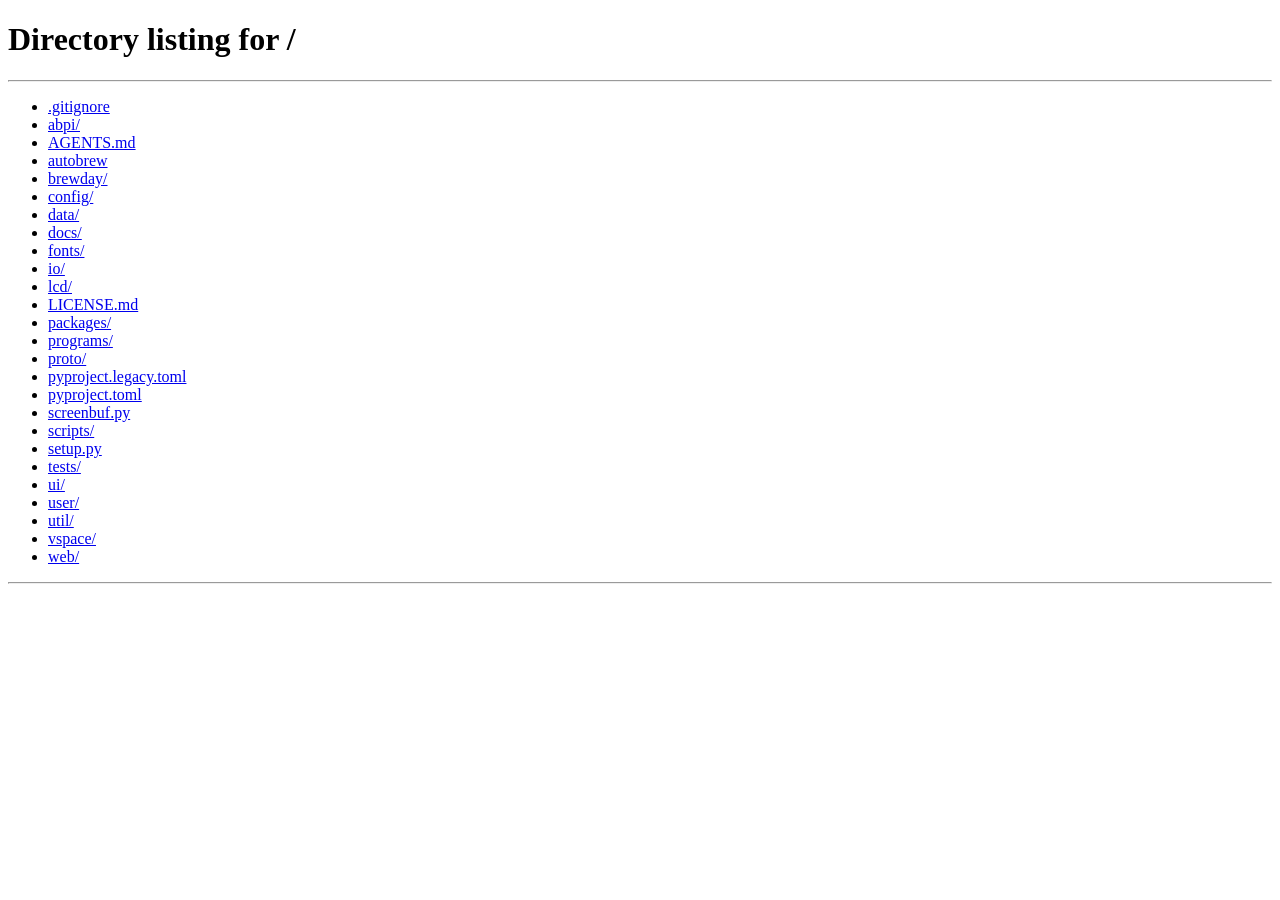
<file: web/index.html>
<!DOCTYPE html>
<html lang="en">
<head>
  <meta charset="utf-8" />
  <meta http-equiv="refresh" content="0; url=/" />
  <title>Redirect</title>
</head>
<body>
  <p><a href="/">Operator console</a> · <a href="/sim">Sim</a></p>
</body>
</html>
</file>
